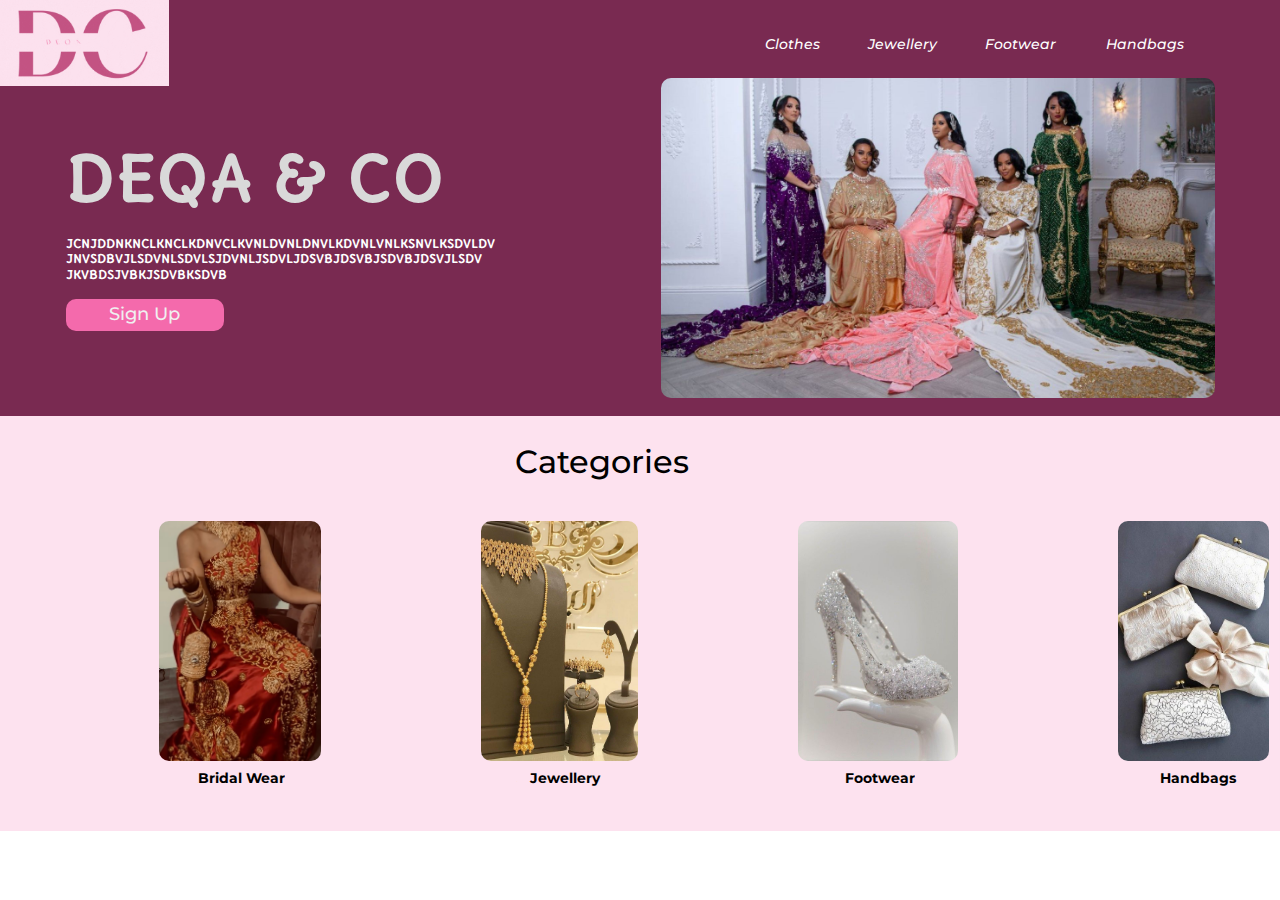
<file: index.html>
<!DOCTYPE html>
<html>
<head>
  <meta charset="utf-8" />
  <meta name="viewport" content="width=device-width, initial-scale=1" />
  <title>homepage</title>
  <link rel="stylesheet" href="https://fonts.googleapis.com/css?family=Montserrat%3A500%2C700"/>
  <link rel="stylesheet" href="https://fonts.googleapis.com/css?family=Source+Sans+Pro%3A500%2C700"/>
  <link rel="stylesheet" href="https://fonts.googleapis.com/css?family=Delius+Unicase%3A700"/>
  <link rel="stylesheet" href="style.css"/>
</head>
<body>
<div class="homepage">
  <div class="top">
    <div class="header">
      <img class="logo-image" src="./images/logo.gif"/>
      <a class="clothes no-change_color" href="https://ilwaadshop.com/collections/satin-chiffon-bridal-diracs">Clothes</a>
      <a class="jewellery no-change_color" href="https://www.indiatrendshop.com/collections/bridal-jewellery-sets">Jewellery</a>
      <a class="footwear no-change_color" href="https://www.mytheresa.com/euro/en/women/shoes/bridal-shoes">Footwear</a>
      <a class="handbags no-change_color" href="https://www.mytheresa.com/euro/en/women/bags/bridal-bags">Handbags</a>
    </div>
    <div class="head-content">
      <div class="heading-area">
        <p class="heading">dEQA &amp; CO</p>
        <p class="front-content">
        JCNJDDNKNCLKNCLKDNVCLKVNLDVNLDNVLKDVNLVNLKSNVLKSDVLDV
        <br/>
        JNVSDBVJLSDVNLSDVLSJDVNLJSDVLJDSVBJDSVBJSDVBJDSVJLSDV
        <br/>
        JKVBDSJVBKJSDVBKSDVB
        </p>
        <div class="sign-up_icon">
            <a class="no-change_color" href="join.html">Sign Up</a>
        </div>
      </div>
      <img class="profile-picture" src="./images/profile.jpeg"/>
    </div>
  </div>
  <p class="Categories">Categories</p>
  <div class="bottom">
    <div class="images-div">
      <img class="clothes-pic" src="./images/bridal-wear.jpeg"/>
      <img class="jewellery-pic" src="./images/Jewellery.jpeg"/>
      <img class="footwear-pic" src="./images/footwear.jpeg"/>
      <img class="handbags-pic" src="./images/handbags.jpeg"/>
    </div>
    <div class="categories-div">
      <a class="bridal-wear-div no-change_color" href="https://ilwaadshop.com/collections/satin-chiffon-bridal-diracs">Bridal Wear</a>
      <a class="jewellery-div no-change_color" href="https://www.indiatrendshop.com/collections/bridal-jewellery-sets">Jewellery</a>
      <a class="footwear-div no-change_color" href="https://www.mytheresa.com/euro/en/women/shoes/bridal-shoes">Footwear</a>
      <a class="handbags-div no-change_color"href="https://www.mytheresa.com/euro/en/women/bags/bridal-bags">Handbags</a>
    </div>
  </div>
</div>
</body>
</file>
<file: style.css>
html {
	font-size:62.5%;
}
* {
	margin: 0;
	padding: 0;
}
ul, li {
	list-style: none;
}
input {
	border: none;
}
body {
  width: 100%;
}
.homepage {
  width: 100%;
  overflow: hidden;
  position: relative;
  align-items: center;
  display: flex;
  flex-direction: column;
  background-color: #fde2ef;
}
.homepage .top {
  margin-bottom: 2.7rem;
  box-sizing: border-box;
  padding-bottom: 3.9rem;
  width: 100%;
  align-items: center;
  display: flex;
  flex-direction: column;
  background-color: #792a51;
  flex-shrink: 0;
}
.homepage .top .header {
  margin: 0rem 10.2rem 1.2rem 0rem;
  display: flex;
  align-items: center;
  flex-shrink: 0;
}
.homepage .top .header .logo-image {
  margin-right: 59.6rem;
  width: 17.4rem;
  height: 8.6rem;
  object-fit: cover;
  vertical-align: top;
  flex-shrink: 0;
}
.homepage .top .header .clothes {
  margin: 0.4rem 4.8rem 0rem 0rem;
  font-size: 1.4rem;
  font-weight: 500;
  line-height: 1.2175;
  font-style: italic;
  color: #ffffff;
  font-family: Montserrat, 'Source Sans Pro';
  white-space: nowrap;
  flex-shrink: 0;
}
.homepage .top .header .jewellery {
  margin: 0.4rem 4.8rem 0rem 0rem;
  font-size: 1.4rem;
  font-weight: 500;
  line-height: 1.2175;
  font-style: italic;
  color: #ffffff;
  font-family: Montserrat, 'Source Sans Pro';
  white-space: nowrap;
  flex-shrink: 0;
  align-items: center;
}
.homepage .top .header .footwear {
  margin: 0.4rem 5rem 0rem 0rem;
  font-size: 1.4rem;
  font-weight: 500;
  line-height: 1.2175;
  font-style: italic;
  color: #ffffff;
  font-family: Montserrat, 'Source Sans Pro';
  white-space: nowrap;
  flex-shrink: 0;
  align-items: center;
}
.homepage .top .header .handbags {
  margin-top: 0.4rem;
  font-size: 1.4rem;
  font-weight: 500;
  line-height: 1.2175;
  font-style: italic;
  color: #ffffff;
  font-family: Montserrat, 'Source Sans Pro';
  white-space: nowrap;
  flex-shrink: 0;
  align-items: center;
}
.homepage .top .head-content {
  margin: auto;
  width: calc(100% - 13.1rem);
  height: 27.9rem;
  display: flex;
  align-items: center;
  flex-shrink: 0;
}
.homepage .top .head-content .heading-area {
  margin: 3.8rem 16.6rem 4.4rem 0rem;
  height: calc(100% - 8.2rem);
  display: flex;
  flex-direction: column;
  flex-shrink: 0;
}
.homepage .top .head-content .heading-area .heading {
  margin-bottom: 1.8rem;
  font-size: 6.4rem;
  font-weight: 700;
  line-height: 1.2825;
  color: #d9d9d9;
  font-family: Delius Unicase, 'Source Sans Pro';
  white-space: nowrap;
  flex-shrink: 0;
}
.homepage .top .head-content .heading-area .front-content {
  margin-bottom: 1.7rem;
  max-width: 44.1rem;
  font-size: 1.2rem;
  font-weight: 700;
  line-height: 1.2825;
  color: #ffffff;
  font-family: Delius Unicase, 'Source Sans Pro';
  flex-shrink: 0;
}
.homepage .top .head-content .heading-area .sign-up_icon {
  width: 15.8rem;
  height: 3.2rem;
  text-align: center;
  font-size: 1.8rem;
  font-weight: 500;
  line-height: 1.2175;
  color: #f0f0f0;
  font-family: Montserrat, 'Source Sans Pro';
  white-space: nowrap;
  display: flex;
  align-items: center;
  justify-content: center;
  background-color: #f46aac;
  border-radius: 1rem;
  flex-shrink: 0;
}
.no-change_color:link, .no-change_color:visited {
	  color: #F0F0F0;
	  text-decoration: none;
}
.no-change_color:hover {
	  color: #F0F0F0;
	  text-decoration: underline;
}
.homepage .top .head-content .profile-picture {
  width: 59rem;
  height: 32rem;
  object-fit: cover;
  vertical-align: top;
  border-radius: 1rem;
  flex-shrink: 1;

}
.homepage .Categories {
  margin-right: 7.7rem;
  text-align: center;
  font-size: 3.2rem;
  font-weight: 500;
  line-height: 1.2175;
  color: #000000;
  font-family: Montserrat, 'Source Sans Pro';
  white-space: nowrap;
  flex-shrink: 0;
  align-items: center;
}
.homepage .bottom {
  box-sizing: border-box;
  padding: 3.9rem 14.9rem 4.4rem 15.9rem;
  width: 100%;
  align-items: center;
  display: flex;
  flex-direction: column;
  flex-shrink: 0;
}
.homepage .bottom .images-div {
  margin-bottom: 0.9rem;
  width: 100%;
  display: flex;
  column-gap: 16rem;
  align-items: center;
  flex-shrink: 0;
}
.homepage .bottom .images-div .clothes-pic {
  width: 16.2rem;
  height: 24rem;
  object-fit: cover;
  vertical-align: top;
  border-radius: 1rem;
  flex-shrink: 0;
}
.homepage .bottom .images-div .jewellery-pic {
  width: 15.7rem;
  height: 24rem;
  object-fit: cover;
  vertical-align: top;
  border-radius: 1rem;
  flex-shrink: 0;
}
.homepage .bottom .images-div .footwear-pic {
  width: 16rem;
  height: 24rem;
  object-fit: cover;
  vertical-align: top;
  border-radius: 1rem;
  flex-shrink: 0;
}
.homepage .bottom .images-div .handbags-pic {
  width: 15.1rem;
  height: 24rem;
  object-fit: cover;
  vertical-align: top;
  border-radius: 1rem;
  flex-shrink: 0;
}
.homepage .bottom .categories-div {
  margin: 0rem 3.7rem 0rem 3.9rem;
  width: calc(100% - 7.6rem);
  display: flex;
  column-gap: 24.5rem;
  align-items: center;
  flex-shrink: 0;
}
.homepage .bottom .categories-div .bridal-wear-div {
  font-size: 1.4rem;
  font-weight: 700;
  line-height: 1.2175;
  color: #000000;
  font-family: Montserrat, 'Source Sans Pro';
  white-space: nowrap;
  flex-shrink: 0;
}
.homepage .bottom .categories-div .jewellery-div {
  font-size: 1.4rem;
  font-weight: 700;
  line-height: 1.2175;
  color: #000000;
  font-family: Montserrat, 'Source Sans Pro';
  white-space: nowrap;
  flex-shrink: 0;
}
.homepage .bottom .categories-div .footwear-div {
  font-size: 1.4rem;
  font-weight: 700;
  line-height: 1.2175;
  color: #000000;
  font-family: Montserrat, 'Source Sans Pro';
  white-space: nowrap;
  flex-shrink: 0;
}
.homepage .bottom .categories-div .handbags-div {
  font-size: 1.4rem;
  font-weight: 700;
  line-height: 1.2175;
  color: #000000;
  font-family: Montserrat, 'Source Sans Pro';
  white-space: nowrap;
  flex-shrink: 0;
}
</file>
